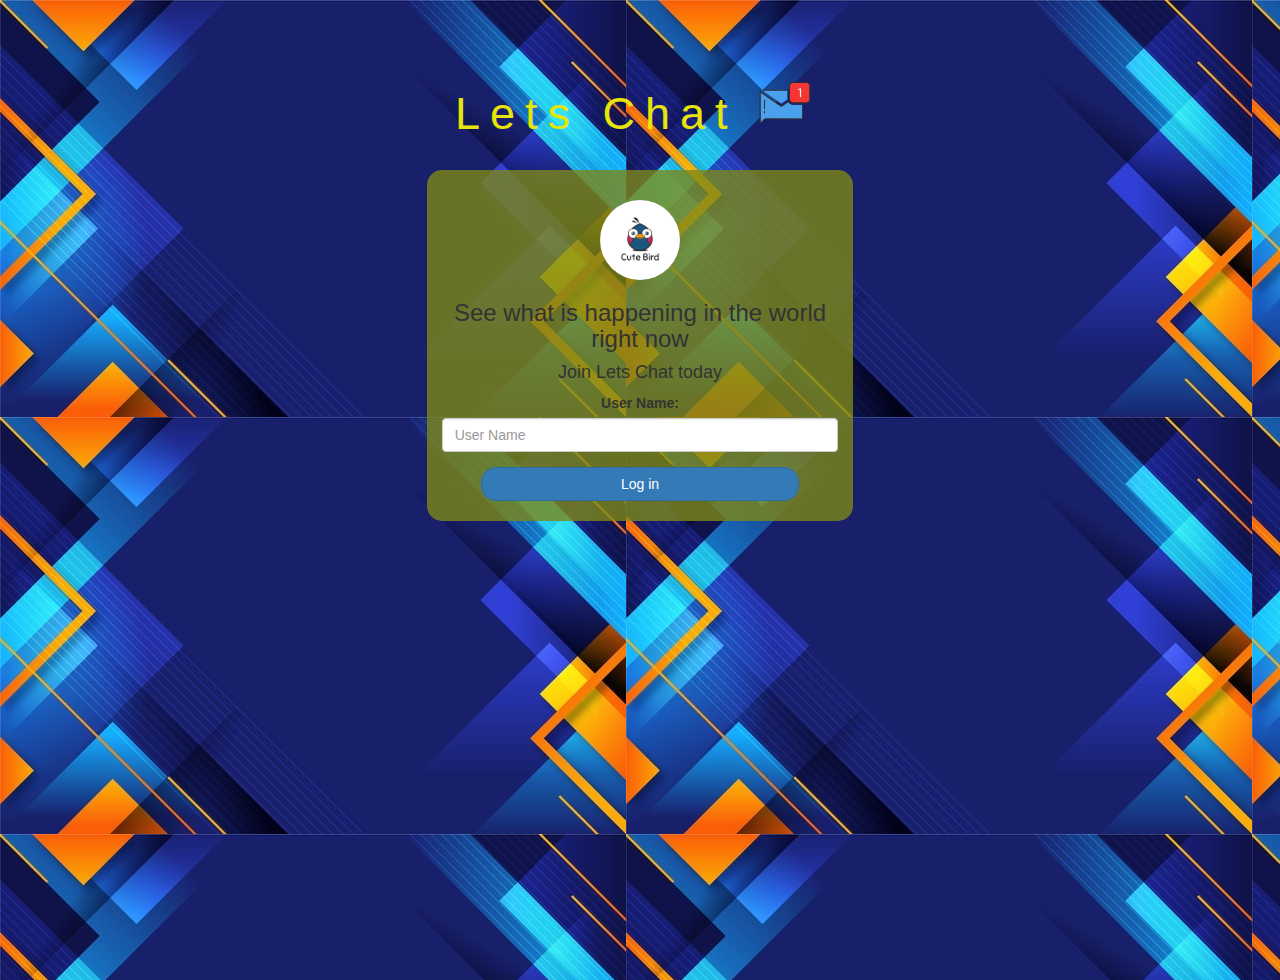
<file: index.html>
<html>
    <head>
	    <title>Kwitter</title>
        <link href="https://fonts.googleapis.com/css?family=Yeon+Sung&display=swap" rel="stylesheet"><meta name="viewport" content="width=device-width, initial-scale=1">
        <link rel="stylesheet" href="https://maxcdn.bootstrapcdn.com/bootstrap/3.4.0/css/bootstrap.min.css">
        <script src="https://ajax.googleapis.com/ajax/libs/jquery/3.4.1/jquery.min.js"></script>
        <script src="https://maxcdn.bootstrapcdn.com/bootstrap/3.4.0/js/bootstrap.min.js"></script>
        <link rel="stylesheet" type="text/css" href="style.css">
        <script src="kwitter.js"></script>
    </head>
    <body>
        <center>
	        <h1 class="header">	
		        Lets Chat	
				<sup>
	                <img src="m2.png">
	            </sup>
            </h1>
	        <div class="col-lg-4 col-md-6 col-sm-6 col-xs-11 login_div">
	            <img src="logo.png" class="logo">
		        <h3 >See what is happening in the world right now</h3>
		        <h4 >Join Lets Chat today</h4>
		        <div class="form-group">
		            <label >User Name:</label>
					<input type="text" id="user_name" class="form-control" placeholder="User Name">
                </div>
		        <button id="login_button" class="btn btn-primary" onclick="addUser()">Log in</button>
		        <br><br>
	        </div>
        </center>
    </body>
</html>
</file>
<file: style.css>
html, body
{
  height: 100%;
  margin: 0;
}
body
{
    background-image: url("background.jpg");
}
.header
{
	color: rgb(231, 228, 10);font-family: 'Arial';font-size: 45px;letter-spacing: 10px;margin-top: 80px;
}
.header img
{
	width: 80px;margin-left: -15px;
}
.login_div
{
	background: rgba(125, 136, 24, 0.8);float: none;border-radius: 15px;
}
.logo
{
	width: 80px;margin-top: 30px;border-radius: 40px;
}
#login_button
{
	width: 80%;border-radius: 15px;
}
.room_name
{
	cursor: pointer;
	font-size: 20px;
}
#logout
{
	font-size: 20px; float: left;
}
#output
{
	padding: 10px; width:80%;background: rgba(205,155,250,0.8);border-radius: 15px;
}
.input_div_room_page
{
	width: 80%;
}
.input_div label
{
	color: white;font-size: 20px;
}
.input_div_message_page
{
	position: fixed;bottom: 0px;width: 100%;background: rgba(205,155,250,0.9);
}
.input_div_message_page label
{
	color: chocolate;
}
.input_div_message_page #msg
{
	width: 80%;
}
.input_div_message_page button
{
	margin-top: 15px;
	width: 50%; 
}
.color_white
{
	color: aqua;
}
.user_tick
{
	width:20px;
}
.message_h4
{
	padding-left:5px;color: lightcoral;
}
</file>
